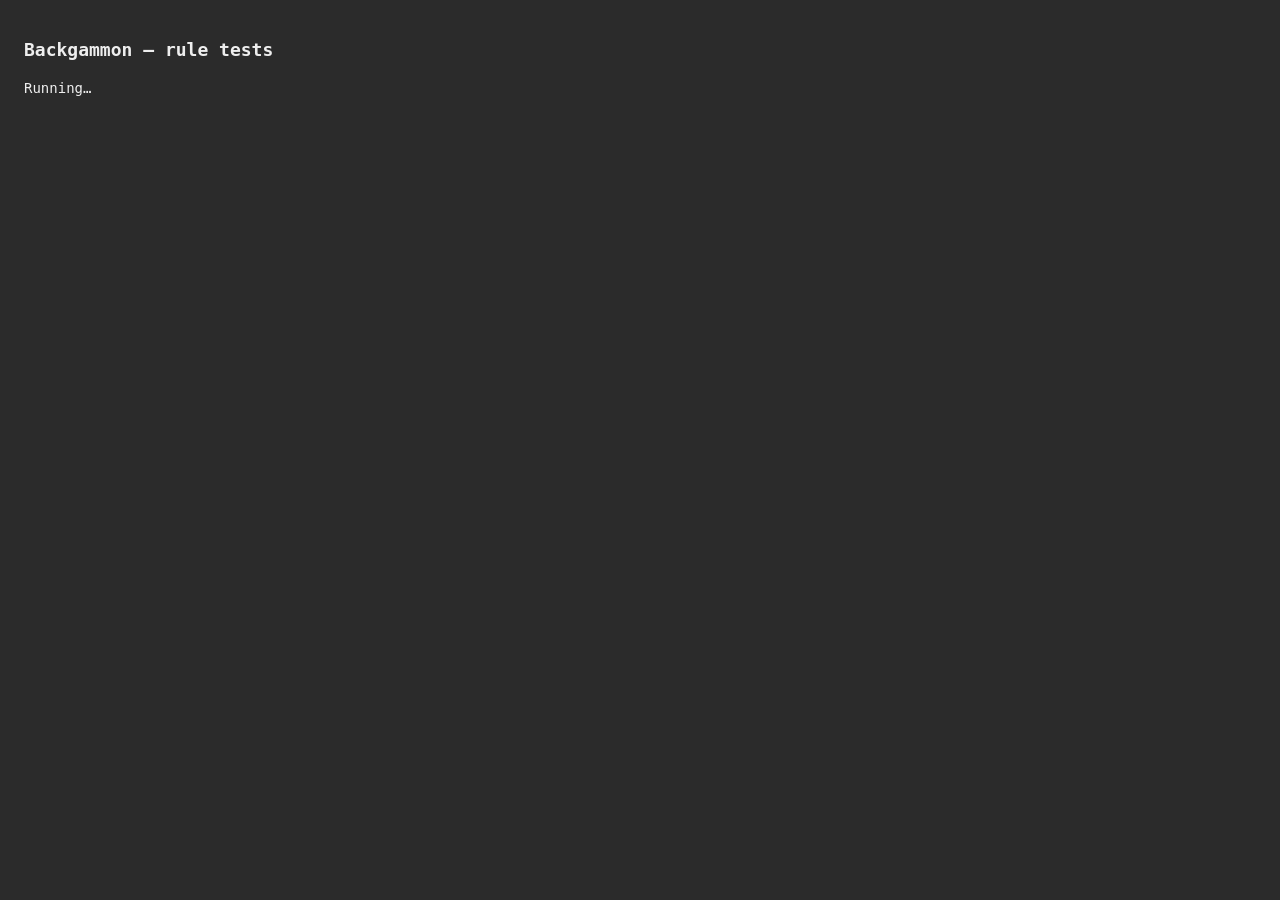
<file: tests.html>
<!DOCTYPE html>
<html lang="en">
<head>
  <meta charset="UTF-8">
  <meta name="viewport" content="width=device-width, initial-scale=1">
  <title>Backgammon — rule tests</title>
  <style>
    body {
      margin: 0;
      padding: 24px;
      background: #2b2b2b;
      color: #eee;
      font-family: ui-monospace, Menlo, Consolas, monospace;
      font-size: 14px;
      line-height: 1.6;
    }
    h1 { font-size: 18px; }
    .pass { color: #7fc47f; }
    .fail { color: #e06c6c; }
    .msg { color: #e0a030; padding-left: 18px; }
    p { font-size: 16px; }
  </style>
</head>
<body>
  <h1>Backgammon — rule tests</h1>
  <div id="results">Running…</div>

  <script>
    /* Loaded this way rather than with plain <script src> tags because the
       page is opened over file://, where browsers cache aggressively and
       will happily re-run the previous version of rules.js after you have
       edited it - showing stale passes. The timestamp forces a fresh fetch
       every run. async = false keeps them executing in order. */
    ['rules.js', 'sync.js', 'tests.js'].forEach((src) => {
      const script = document.createElement('script');
      script.src = `${src}?v=${Date.now()}`;
      script.async = false;
      document.body.appendChild(script);
    });
  </script>
</body>
</html>
</file>
